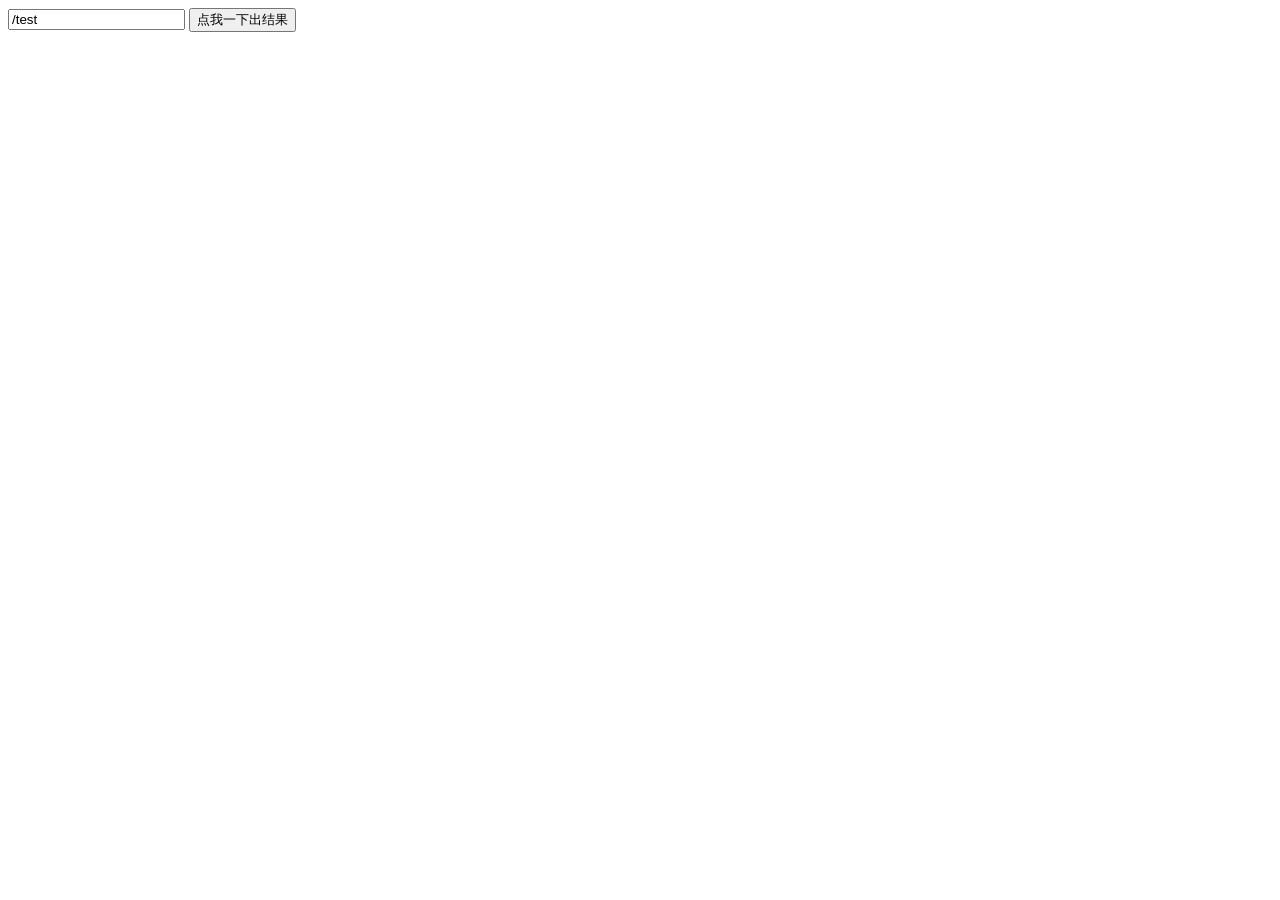
<file: sls/bjc_sls_competition_with_video/session/index.html>
<html>
<head>
    <title>前端跨域调试</title>
    <script src="https://cdn.bootcdn.net/ajax/libs/jquery/1.9.0/jquery.js"></script>
</head>
<body>
    <input id="url-ipt" type="text" >
    <button id="mock">点我一下出结果</button>
    <div id="result"></div>
    <script>
        $('#url-ipt').val('/test')
        $('#mock').click(function() {
            var xhr = new XMLHttpRequest();
            xhr.open('GET', 'http://10.100.254.149:5000'+$('#url-ipt').val(), true);
            xhr.withCredentials = true;
            xhr.addEventListener("load", function() {
              const result = this.responseText
              $('#result').html(JSON.stringify(result))
            });
            xhr.send(null);
        })
    </script>
</body>
</html>
</file>
